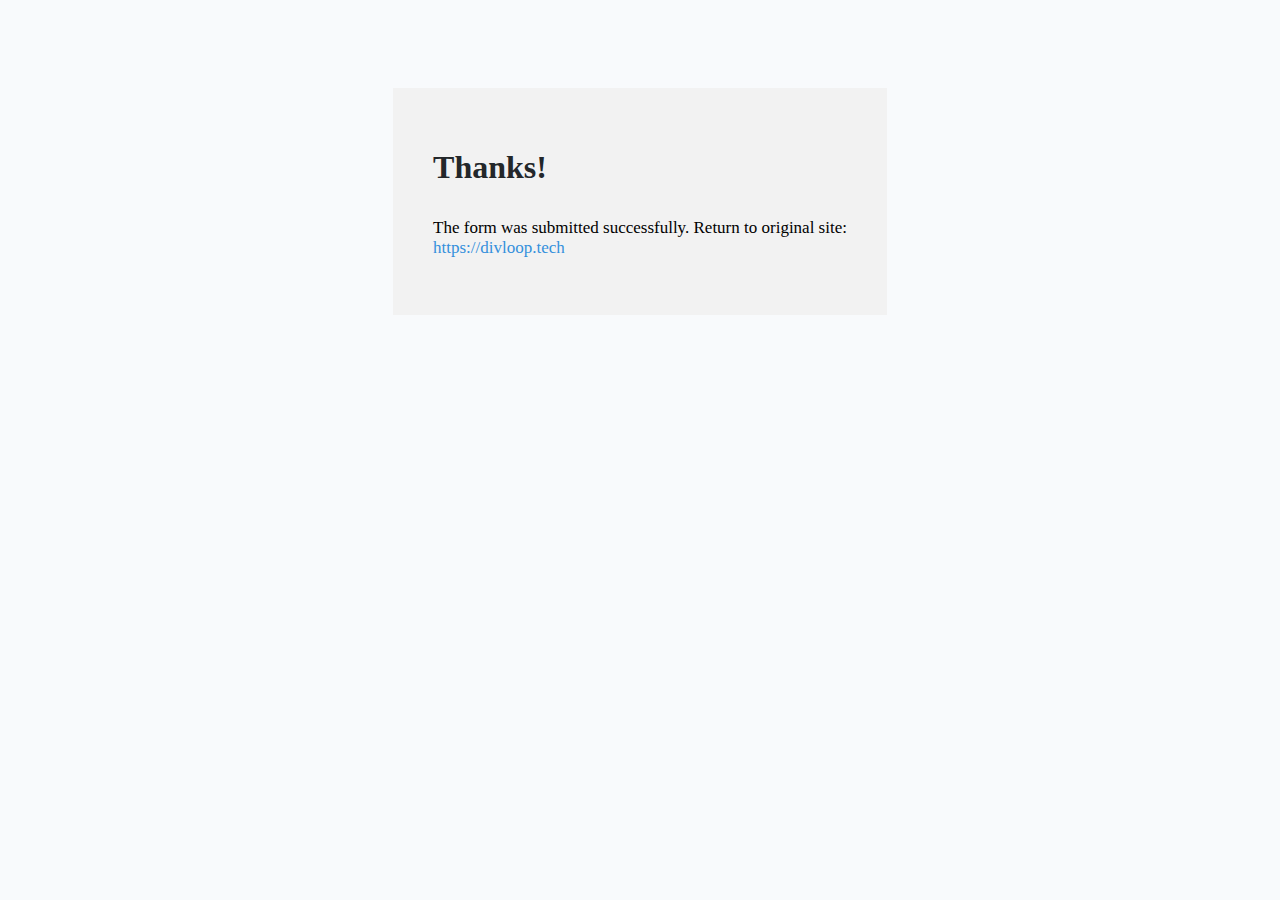
<file: Thanks.html>
<!DOCTYPE html>
<html>
<head>
<!-- Google Tag Manager -->
<script>(function(w,d,s,l,i){w[l]=w[l]||[];w[l].push({'gtm.start':
new Date().getTime(),event:'gtm.js'});var f=d.getElementsByTagName(s)[0],
j=d.createElement(s),dl=l!='dataLayer'?'&l='+l:'';j.async=true;j.src=
'https://www.googletagmanager.com/gtm.js?id='+i+dl;f.parentNode.insertBefore(j,f);
})(window,document,'script','dataLayer','GTM-WCHFN99');</script>
<!-- End Google Tag Manager -->
	<meta charset="utf-8">
	<title>thanks</title>
</head>
<body>
<!-- Google Tag Manager (noscript) -->
<noscript><iframe src="https://www.googletagmanager.com/ns.html?id=GTM-WCHFN99"
height="0" width="0" style="display:none;visibility:hidden"></iframe></noscript>
<!-- End Google Tag Manager (noscript) -->
	<style type="text/css">
	body{
		background-color: #f8fafc;
	}
		.container{
			 
			display: flex;
			align-items: center;
			justify-content: center;
		}
		.col{
			margin-top: 80px;
		}
		.col .coll{
			background-color: #f2f2f2;
    padding: 40px;
		}
		.col h1 {
    font-weight: 800;
    padding-bottom: 10px;
    color: #23272a;
}
.col p {
    font-size: 17px;
    color: black;
}
a {
    color: #3490dc;
    text-decoration: none;
    background-color: transparent;
     
}
	</style>
	<div class="container"> 
		<div class="col"> 
      <div class="coll"><h1>Thanks!</h1> <p>The form was submitted successfully. Return to original site:<br><a href="https://divloop.tech">https://divloop.tech</a></p></div>
      </div>
      </div>
</body>
</html>
</file>
